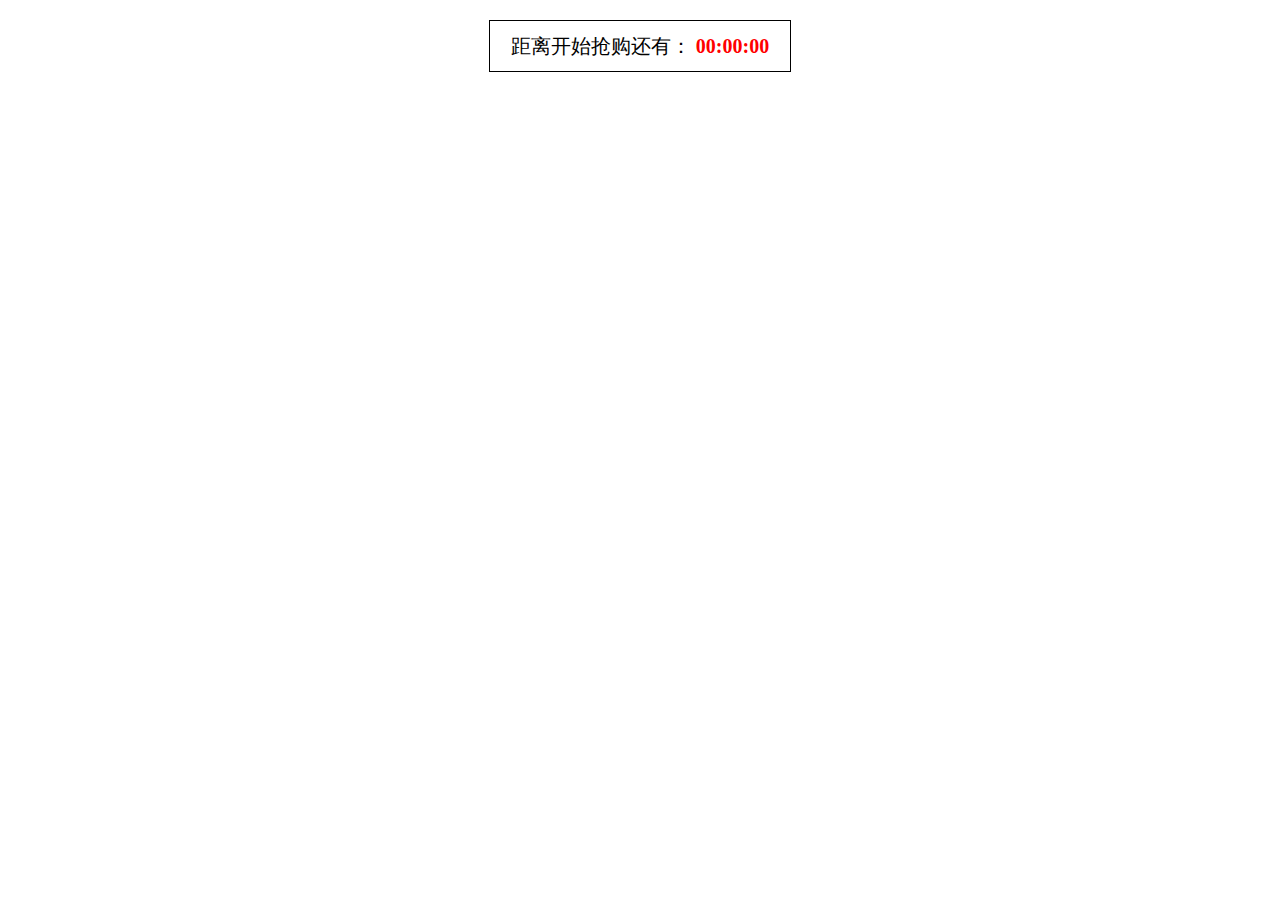
<file: JD-countdown.html>
<!DOCTYPE html>
<html lang="en">
<head>
    <meta charset="UTF-8">
    <title>JD-countdown</title>
    <style>
        * {
            margin: 0;
            padding: 0;
            font-size: 20px;
        }

        .timeBox {
            width: 300px;
            height: 50px;
            line-height: 50px;
            margin: 20px auto;
            border: 1px solid black;
            text-align: center;
        }

        #timeBox {
            color: red;
            font-weight: bold;
        }
    </style>
</head>
<body>
<div class="timeBox">
    距离开始抢购还有：
    <span id="timeBox">00:00:00</span>
</div>
<script>
    var timeBox = document.getElementById('timeBox');

    function computed() {
        var nowTime = new Date(),
            targetTime = new Date('2018/10/30 16:15:00');
        var spanTime = targetTime - nowTime;

        if (spanTime <= 0) {
            timeBox.innerHTML = '开始抢购';
            window.clearInterval(timer);
        } else {
            var hours = Math.floor(spanTime / (1000 * 60 * 60));
            spanTime -= hours * 60 * 60 * 1000;
            var minutes = Math.floor(spanTime / (1000 * 60));
            spanTime -= minutes * 60 * 1000;
            var seconds = Math.floor(spanTime / (1000));

            hours < 10 ? hours = '0' + hours : null;
            minutes < 10 ? minutes = '0' + minutes : null;
            seconds < 10 ? seconds = '0' + seconds : null;

            timeBox.innerHTML = hours + ':' + minutes + ':' + seconds;
        }
    }

    var timer = window.setInterval(computed, 1000);
</script>
</body>
</html>
</file>
